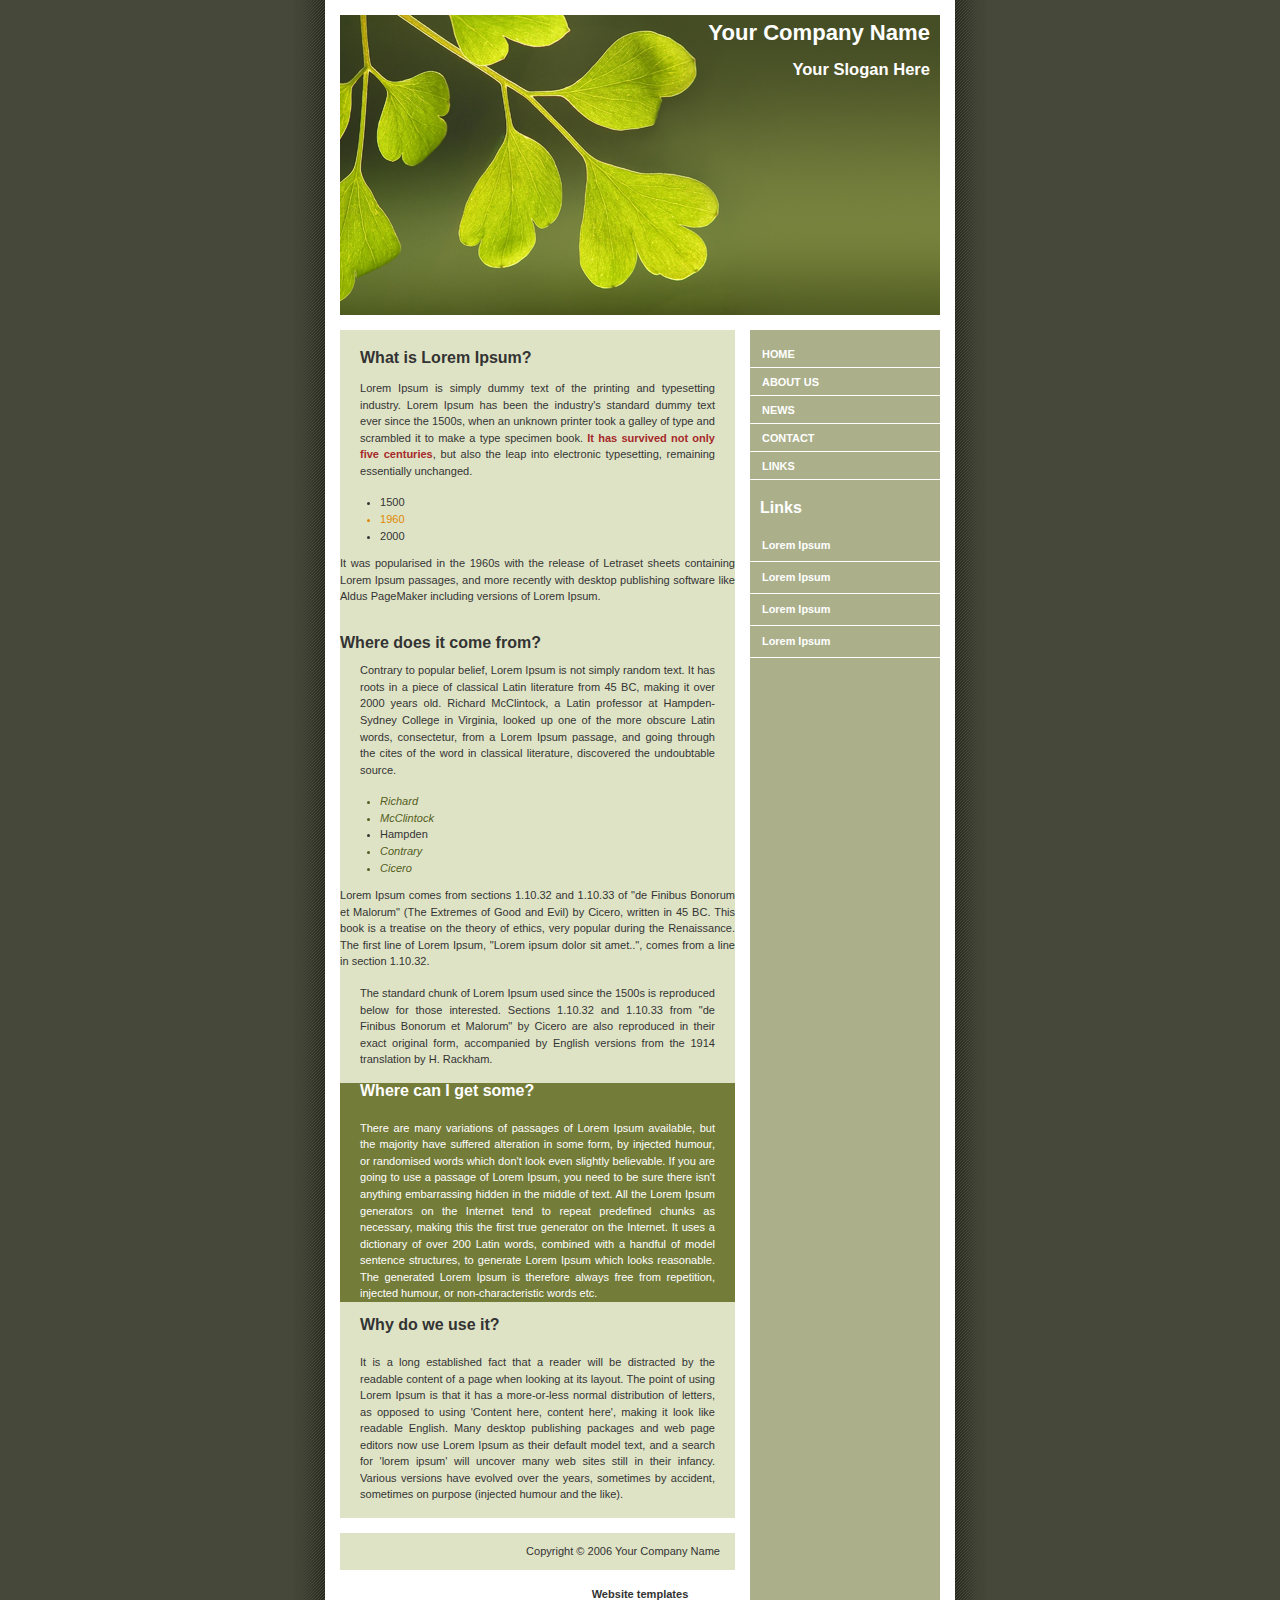
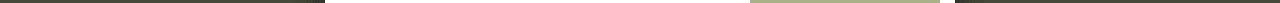
<file: Intermediate_exercise/Download/index.html>
<!DOCTYPE html PUBLIC "-//W3C//DTD XHTML 1.0 Strict//EN"
	"http://www.w3.org/TR/xhtml1/DTD/xhtml1-strict.dtd">
<html xmlns="http://www.w3.org/1999/xhtml" xml:lang="en" >
<head>
	<meta http-equiv="content-type" content="text/html; charset=iso-8859-1" />
	<title>Your Company Name</title>
	<link rel="stylesheet" type="text/css" media="screen" href="style.css" />

	<!-- Your CSS goes here -->
	<style>
		body {
			background-color: #464939;
		}
		h3 span{
			font-size: 12pt;
		}
		#participation {
			background-color: #747C3A;
			color: white;
		}
		
		#explanation .danger{
			color: brown;
			font-weight: bold;
		}

		 #philosophy ul li:not(.strong){
			color: #525D21;
			font-style: italic;
		}

		.years .strong{
			color: #DD8804;
		}
		
	</style>

</head>
<body>

	<div id="container">
		<div id="intro">
			<div id="pageHeader">
				<h1><span>Your Company Name</span></h1>
				<h2><span>Your Slogan Here</span></h2>
			</div>
		</div>

		<div id="supportingText">
			<div id="explanation">
				<h3><span>What is Lorem Ipsum?</span></h3>
				<p class="p1"><span>Lorem Ipsum is simply dummy text of the printing and typesetting industry. Lorem Ipsum has been the industry's standard dummy text ever since the 1500s, when an unknown printer took a galley of type and scrambled it to make a type specimen book. <span class="danger">It has survived not only five centuries</span>, but also the leap into electronic typesetting, remaining essentially unchanged. 
					<ul>
						<span class="years">
							<li>1500</li>
							<li class="strong">1960</li>
							<li>2000</li>
						</span>
					</ul>
					It was popularised in the 1960s with the release of Letraset sheets containing Lorem Ipsum passages, and more recently with desktop publishing software like Aldus PageMaker including versions of Lorem Ipsum.</span></p>
				</div>
				<div id="philosophy">
					<h3><span>Where does it come from?</span></h3>
					<p class="p1"><span>Contrary to popular belief, Lorem Ipsum is not simply random text. It has roots in a piece of classical Latin literature from 45 BC, making it over 2000 years old. Richard McClintock, a Latin professor at Hampden-Sydney College in Virginia, looked up one of the more obscure Latin words, consectetur, from a Lorem Ipsum passage, and going through the cites of the word in classical literature, discovered the undoubtable source. 

						<ul>
							<li>Richard</li>
							<li>McClintock</li>
							<span>
								<li class="strong">Hampden</li>
							</span>
							<li>Contrary</li>
							<li>Cicero</li>
						</ul>

						Lorem Ipsum comes from sections 1.10.32 and 1.10.33 of "de Finibus Bonorum et Malorum" (The Extremes of Good and Evil) by Cicero, written in 45 BC. This book is a treatise on the theory of ethics, very popular during the Renaissance. The first line of Lorem Ipsum, "Lorem ipsum dolor sit amet..", comes from a line in section 1.10.32.</span></p>
						<p class="p2"><span><span class="danger">The standard chunk of Lorem Ipsum used since the 1500s is reproduced below for those interested.</span> Sections 1.10.32 and 1.10.33 from "de Finibus Bonorum et Malorum" by Cicero are also reproduced in their exact original form, accompanied by English versions from the 1914 translation by H. Rackham.</span></p>
					</div>

					<div id="participation">
						<h3><span>Where can I get some?</span></h3>
						<p class="p1"><span>There are many variations of passages of Lorem Ipsum available, but the majority have suffered alteration in some form, by injected humour, or randomised words which don't look even slightly believable. If you are going to use a passage of Lorem Ipsum, you need to be sure there isn't anything embarrassing hidden in the middle of text. All the Lorem Ipsum generators on the Internet tend to repeat predefined chunks as necessary, making this the first true generator on the Internet. It uses a dictionary of over 200 Latin words, combined with a handful of model sentence structures, to generate Lorem Ipsum which looks reasonable. The generated Lorem Ipsum is therefore always free from repetition, injected humour, or non-characteristic words etc.</span></p>
					</div>

					<div id="benefits">
						<h3><span>Why do we use it?</span></h3>
						<p class="p1"><span>It is a long established fact that a reader will be distracted by the readable content of a page when looking at its layout. The point of using Lorem Ipsum is that it has a more-or-less normal distribution of letters, as opposed to using 'Content here, content here', making it look like readable English. Many desktop publishing packages and web page editors now use Lorem Ipsum as their default model text, and a search for 'lorem ipsum' will uncover many web sites still in their infancy. Various versions have evolved over the years, sometimes by accident, sometimes on purpose (injected humour and the like).</span></p>
					</div>

					<div id="footer">
						Copyright � 2006 Your Company Name
					</div>

				</div>


				<div id="linkList">
					<div id="linkList2">
						<div id="lselect">
							<ul>
								<li><a href="">Home</a></li>
								<li><a href="">About Us</a></li>
								<li><a href="">News</a></li>
								<li><a href="">Contact</a></li>
								<li><a href="">Links</a></li>
							</ul>
						</div>

						<div id="larchives">
							<h3 class="archives"><span>Links</span></h3>
							<ul>
								<li><a href="">Lorem Ipsum</a></li>
								<li><a href="">Lorem Ipsum</a></li>
								<li><a href="">Lorem Ipsum</a></li>
								<li><a href="">Lorem Ipsum</a></li>
							</ul>
						</div>
					</div>
				</div>


			</div>
			<!-- Designed by DreamTemplate. Please leave link unmodified. -->
			<br><center><a href="http://www.dreamtemplate.com" title="Website Templates" target="_blank">Website templates</a></center>
		</body>
		</html>
</file>
<file: Intermediate_exercise/Download/style.css>
a {
    font-weight: bold;
}

a:link,
a:visited {
    text-decoration: none;
    color: #333;
}

a:hover,
a:active {
    text-decoration: underline;
    color: #F36;
}

body {
    background: #f4f4f4 url(pagebg.gif) repeat-y top center;
    font: 69%/1.5em 'Lucida Sans Unicode', 'Lucida Grande', verdana, arial, sans-serif;
    color: #333;
    margin: 0;
    padding: 0;
    text-align: center;
}

p {
    margin: 0 0 10px;
}

#container {
    position: relative;
    background: transparent;
    margin: 0 auto;
    text-align: justify;
    width: 600px;
}

#container h3 {
    font-size: 110%;
    font-weight: bold;
    margin-bottom: 10px;
    margin-top: 30px;
}

#pageHeader {
    margin: 0;
    padding-top: 15px;
    height: 300px;
    background: #FFF url(header.jpg) no-repeat bottom;
    border-bottom: 15px solid #FFF;
    text-align: right;
}

#pageHeader h1,
#pageHeader h2 {
    margin: 0;
    padding: 10px;
    color: #FFFFFF;
}

#preamble {
    position: absolute;
    top: 330px;
    right: 0;
    z-index: 2;
    width: 190px;
    font-size: 90%;
    color: #FFF;
    text-align: left;
    border-bottom: 15px solid #FFF;
    line-height: 14px;
    padding-top: 10px;
}

#preamble p {
    margin: 0 17px 15px 15px;
}

#preamble h3 {
    height: 30px;
    margin: 0;
    padding: 0;
}

#preamble h3 span {
    margin: 0;
    padding: 10px;
}

#supportingText {
    margin: 0 205px 0 0;
    background-color: #DFE3C6;
    padding-top: 20px;
}

#supportingText p {
    margin: 0 20px 15px 20px;
}

#explanation h3 {
    height: 30px;
    margin: 0;
    padding: 0;
}

#explanation h3 span {
    margin: 0;
    padding: 20px;
}

#participation h3 {
    height: 37px;
    margin: 0;
    padding: 0;
}

#participation h3 span {
    margin: 0;
    padding: 20px;
}

#benefits h3 {
    height: 37px;
    margin: 0;
    padding: 0;
}

#benefits h3 span {
    margin: 0;
    padding: 20px;
}

#footer {
    border-top: 15px solid #FFF;
    padding: 10px 15px 10px 10px;
    text-align: right;
    margin: 0;
    background-color: #DFE3C6;
}

#footer a {
    margin-left: 20px;
    color: #CCC;
}

#footer a:hover,
#footer a:active {
    color: #FFF;
}

#linkList {
    background: transparent;
    padding: 0;
    margin: 0;
    width: 190px;
    position: absolute;
    top: 350px;
    right: 0;
    font-size: 90%;
}

#linkList ul {
    margin: 0;
    padding: 0;
    list-style: none;
}

#lselect ul,
#larchives ul,
#lresources ul {
    margin-top: -10px;
    margin-bottom: -10px;
}

#linkList li {
    display: block;
    padding: 8px 0 7px 12px;
    margin: 0;
    line-height: 160%;
    border-bottom: 1px solid #FFF;
}

#linkList li a {
    color: #FFFFFF;
    font: bold 110% arial, helvectica, sans-serif;
}

#linkList li:hover {
    background-color: #7E8459;
    background-position: 0 0;
}

#linkList li:hover a {
    color: #FFF;
}

#lselect {
    color: #377774;
}

#lselect li:hover {
    color: #656565;
}

#lselect li a {
    text-transform: uppercase;
    font: bold 110% arial, helvectica, sans-serif;
    display: block;
    margin: 0;
    padding: 0;
}

#lselect li:hover a {
    color: #FFF;
}

#lselect li a.c:link,
#lselect li a.c:visited {
    display: inline;
    font-weight: normal;
    text-transform: none;
    font-size: 100%;
    color: #377774;
}

#lselect li:hover a.c {
    color: #FFB9CB;
}

h3.archives {
    height: 30px;
    margin: 0;
    padding: 0;
}

h3.archives span {
    margin: 0;
    padding: 10px;
    color: #FFFFFF;
}
</file>
